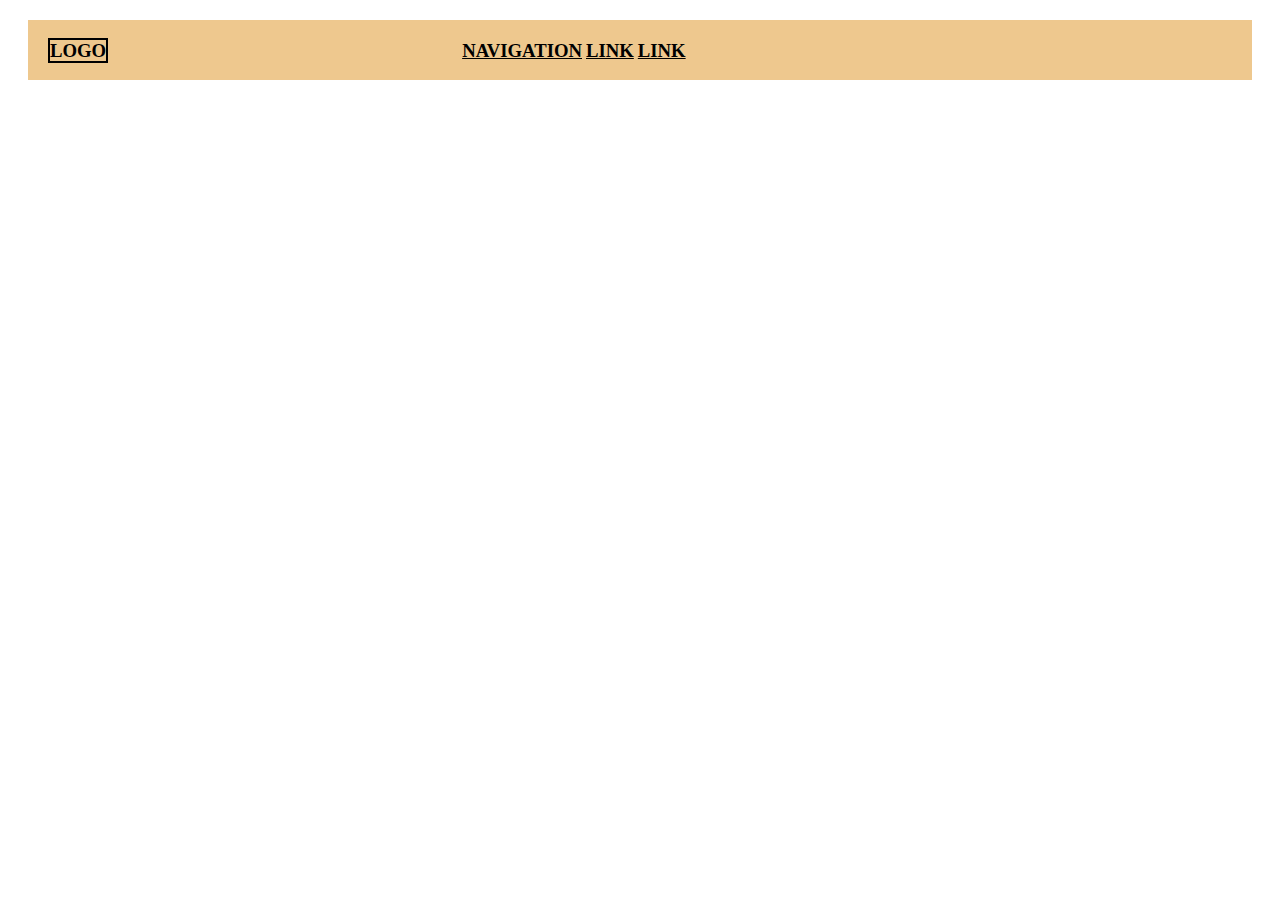
<file: html_files/index.html>
<!DOCTYPE html><html>
    <head>
        <title>
            my web page
        </title>
    </head>
    <style>
        h3{
            background-color:rgb(238, 200, 142);
            display:inline;
            
        }
        #a{
            margin-bottom:200px;
            border:2px solid black;
        }
        #b{
            margin-left:350px;
        }
        div{
            background-color:rgb(238, 200, 142);
            height:20px;
            margin:20px;
            padding:20px;
        }

    </style>
    <body>
        <div>
        <h3 id ="a">LOGO</h3>
        <h3 id ="b"><u>NAVIGATION</u></h3>
        <h3 id ="c"><u>LINK</u></h3>
        <h3 id ="d"><u>LINK</u></h3>
        </div>
    </body>
</html>
</file>
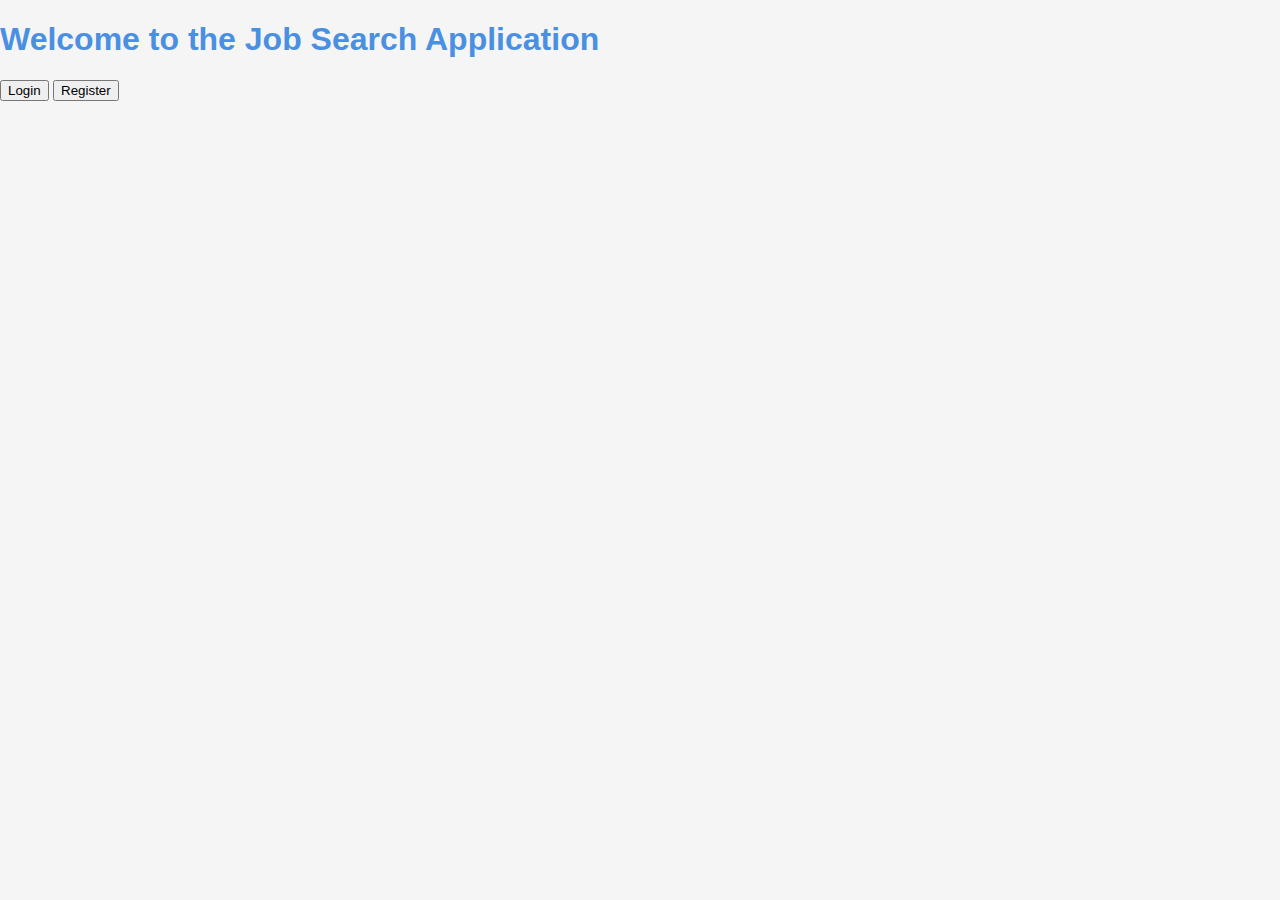
<file: html_files/flow1.html>
<!DOCTYPE html>
<html lang="en">
<head>
    <meta charset="UTF-8">
    <meta name="viewport" content="width=device-width, initial-scale=1.0">
    <link rel="stylesheet" href="style.css">
    <title>Job Search Application</title>
</head>
<body>
    <div id="app">
        <h1>Welcome to the Job Search Application</h1>
        <div id="login-container">
            <button onclick="showLoginForm()">Login</button>
            <button onclick="showRegistrationForm()">Register</button>
        </div>
        <div id="forms-container">
            <!-- Login Form -->
            <form id="login-form" style="display: none;">
                <label for="email">Email:</label>
                <input type="email" id="email" required>
                <label for="password">Password:</label>
                <input type="password" id="password" required>
                <button type="button" onclick="login()">Login</button>
            </form>

            <!-- Registration Form -->
            <form id="registration-form" style="display: none;">
                <label for="name">Name:</label>
                <input type="text" id="name" required>
                <label for="newEmail">Email:</label>
                <input type="email" id="newEmail" required>
                <label for="newPassword">Password:</label>
                <input type="password" id="newPassword" required>
                <button type="button" onclick="register()">Register</button>
            </form>
        </div>
    </div>

    <script src="script.js"></script>
</body>
</html>
</file>
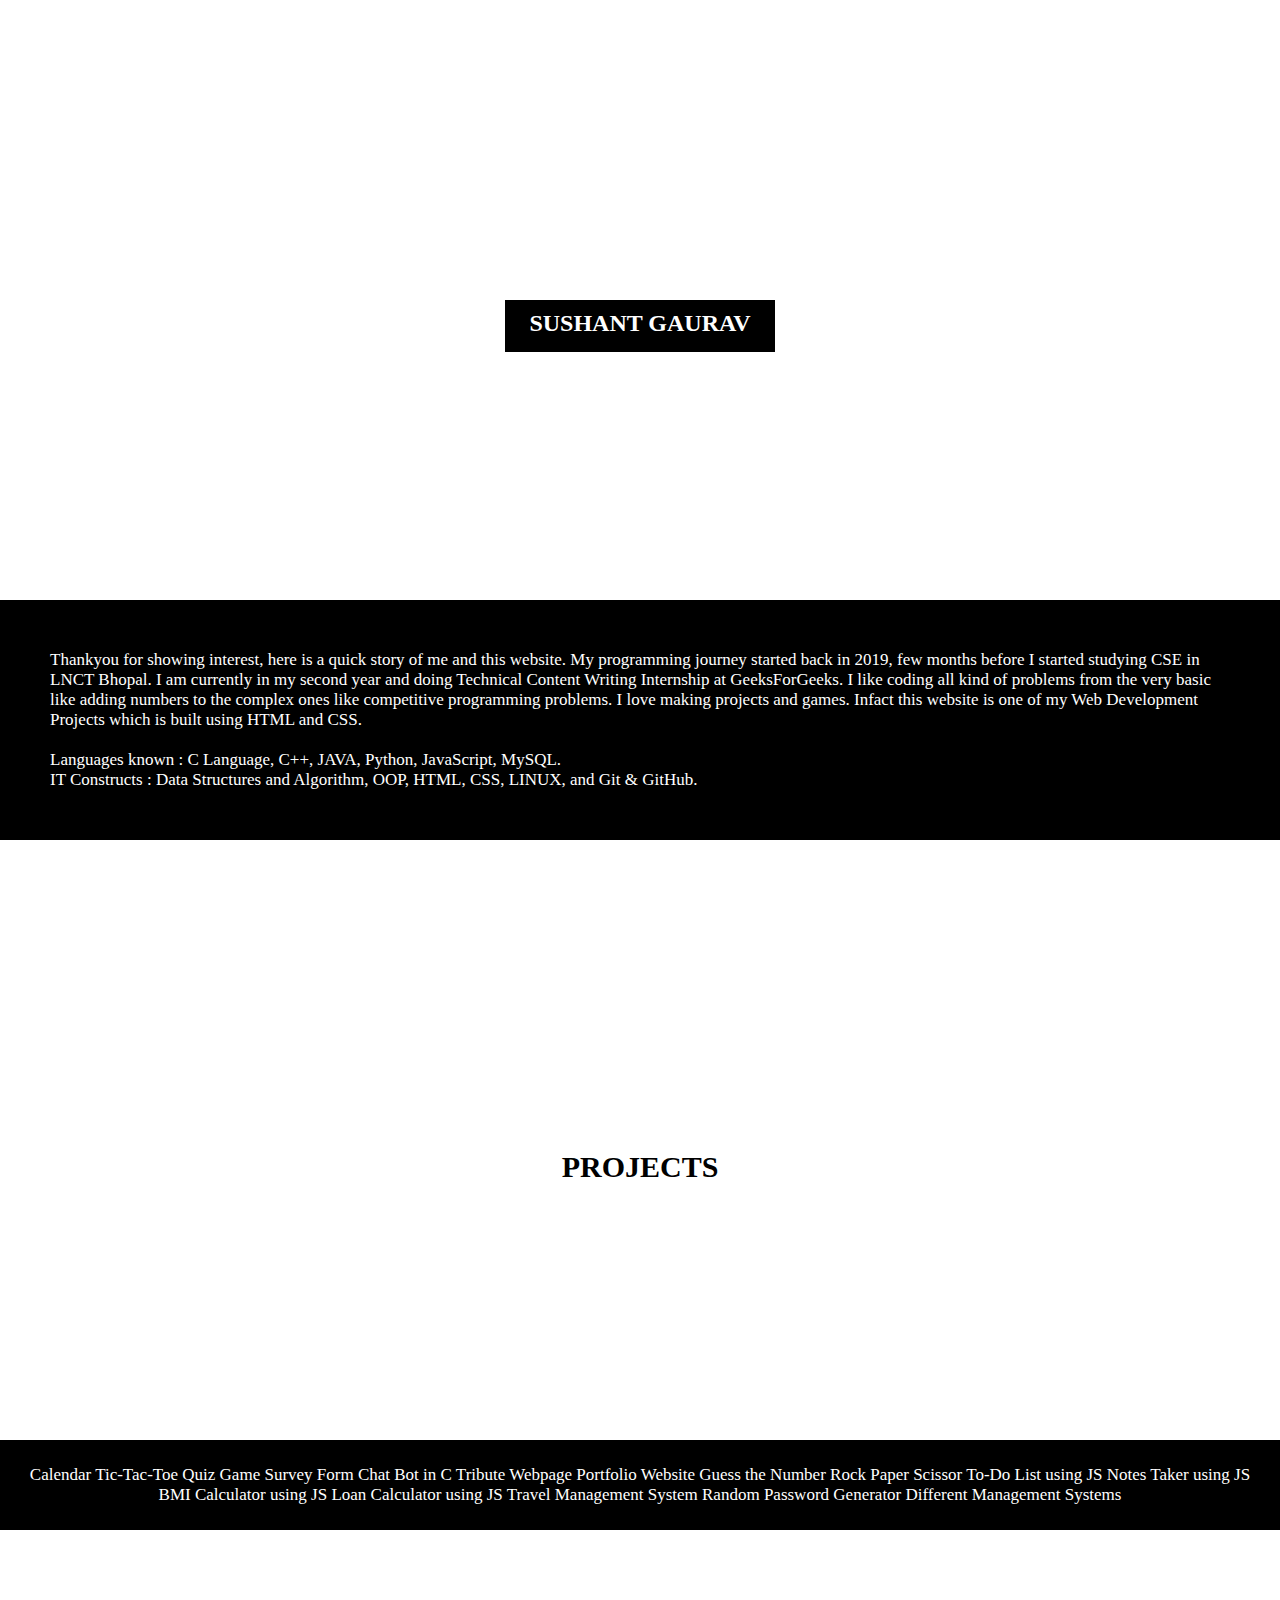
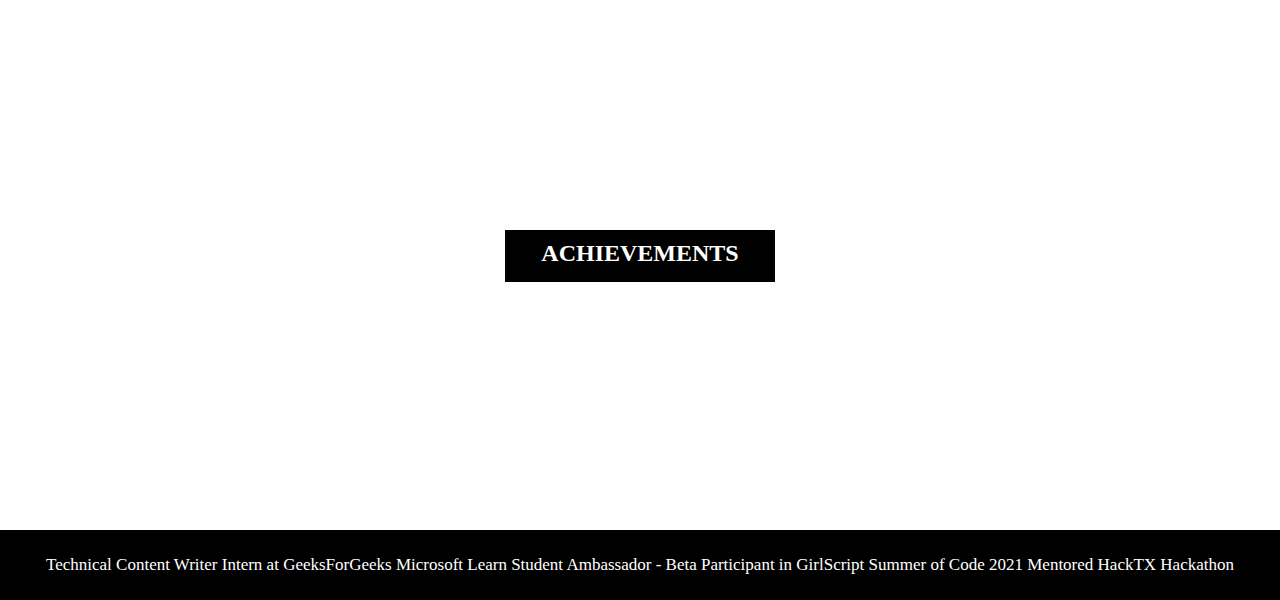
<file: html_files/parallax.html>
<!DOCTYPE html>
<html lang="en">

<head>
	<style>

		/* Styling the body */
		* {
			margin: 0px;
			padding: 0px;
		}

		/* Styling the first parallax's 
		height, width and background color */
		.parallax-1 {
			width: 100%;
			height: 600px;
			background: url(
'https://media.geeksforgeeks.org/wp-content/uploads/20210402175040/back22.jpg');
			background-size: 100% 100%;
			background-attachment: fixed;
		}

		/* Styling the title of first parallax */
		.parallax-1 h2 {
			margin: auto;
			position: relative;
			left: 500x;
			top: 300px;
			width: 250px;
			height: 32px;
			padding: 10px;
			background-color: black;
			color: white;
			text-align: center;
		}

		/* Styling the second parallax's 
		height, width and background color */
		.parallax-2 {
			width: 100%;
			height: 600px;
			background: url(
'https://media.geeksforgeeks.org/wp-content/uploads/20210402175040/back22.jpg');
			background-size: 100% 100%;
			background-attachment: fixed;
		}

		/* Styling the title of second parallax */
		.parallax-2 h2 {
			margin: auto;
			position: relative;
			left: 500x;
			top: 300px;
			width: 250px;
			height: 37px;
			padding: 10px;
			background-color: white;
			color: black;
			text-align: center;
			font-size: 30px;
			font-family: Verdana;
		}

		/* Styling the content or paragraph */
		.para-1 {
			padding: 50px;
			background-color: black;
			color: white;
			font-size: 17px;
		}

		/* Styling the content or paragraph */
		.para-2 {
			text-align: center;
			padding: 25px;
			font-size: 17px;
			font-family: Verdana;
			background-color: black;
			color: white;
		}
	</style>
</head>

<body>

	<!-- Giving title of the first parallax -->
	<div class="parallax-1">
		<h2>SUSHANT GAURAV</h2>
	</div>

	<!--Content of first parallax -->
	<div class="para-1">
		<p>
			Thankyou for showing interest, 
			here is a quick story of me and
			this website. My programming 
			journey started back in 2019, 
			few months before I started 
			studying CSE in LNCT Bhopal. 
			I am currently in my second 
			year and doing Technical 
			Content Writing Internship
			at GeeksForGeeks. I like 
			coding all kind of problems 
			from the very basic like adding 
			numbers to the complex ones like
			competitive programming problems.
			I love making projects and games.
			Infact this website is one of my 
			Web Development Projects which 
			is built using HTML and CSS.<br>
			<br>Languages known : C Language, 
			C++, JAVA, Python, JavaScript, 
			MySQL.<br> IT Constructs : Data 
			Structures and Algorithm, OOP, 
			HTML, CSS, LINUX, and Git & GitHub.
		</p>
	</div>

	<!-- Giving title of the first parallax -->
	<div class="parallax-2">
		<h2>PROJECTS</h2>
	</div>

	<!--Content of first parallax -->
	<div class="para-2">
		<p>
			 Calendar  
			Tic-Tac-Toe  
			Quiz Game  
			Survey Form  
			Chat Bot in C  
			Tribute Webpage  
			Portfolio Website  
			Guess the Number  
			Rock Paper Scissor 
			To-Do List using JS  
			Notes Taker using JS  
			BMI Calculator using JS 
			Loan Calculator using JS  
			Travel Management System  
			Random Password Generator  
			Different Management Systems
		</p>
	</div>

	<!--This will be same as first parallax-->
	<div class="parallax-1">
		<h2>ACHIEVEMENTS</h2>
	</div>

	<div class="para-2">
		<p>
			 Technical Content Writer 
			Intern at GeeksForGeeks 
			 Microsoft Learn Student 
			Ambassador - Beta  
			Participant in GirlScript Summer 
			of Code 2021  
			Mentored HackTX Hackathon
		</p>
	</div>
</body>

</html>
</file>
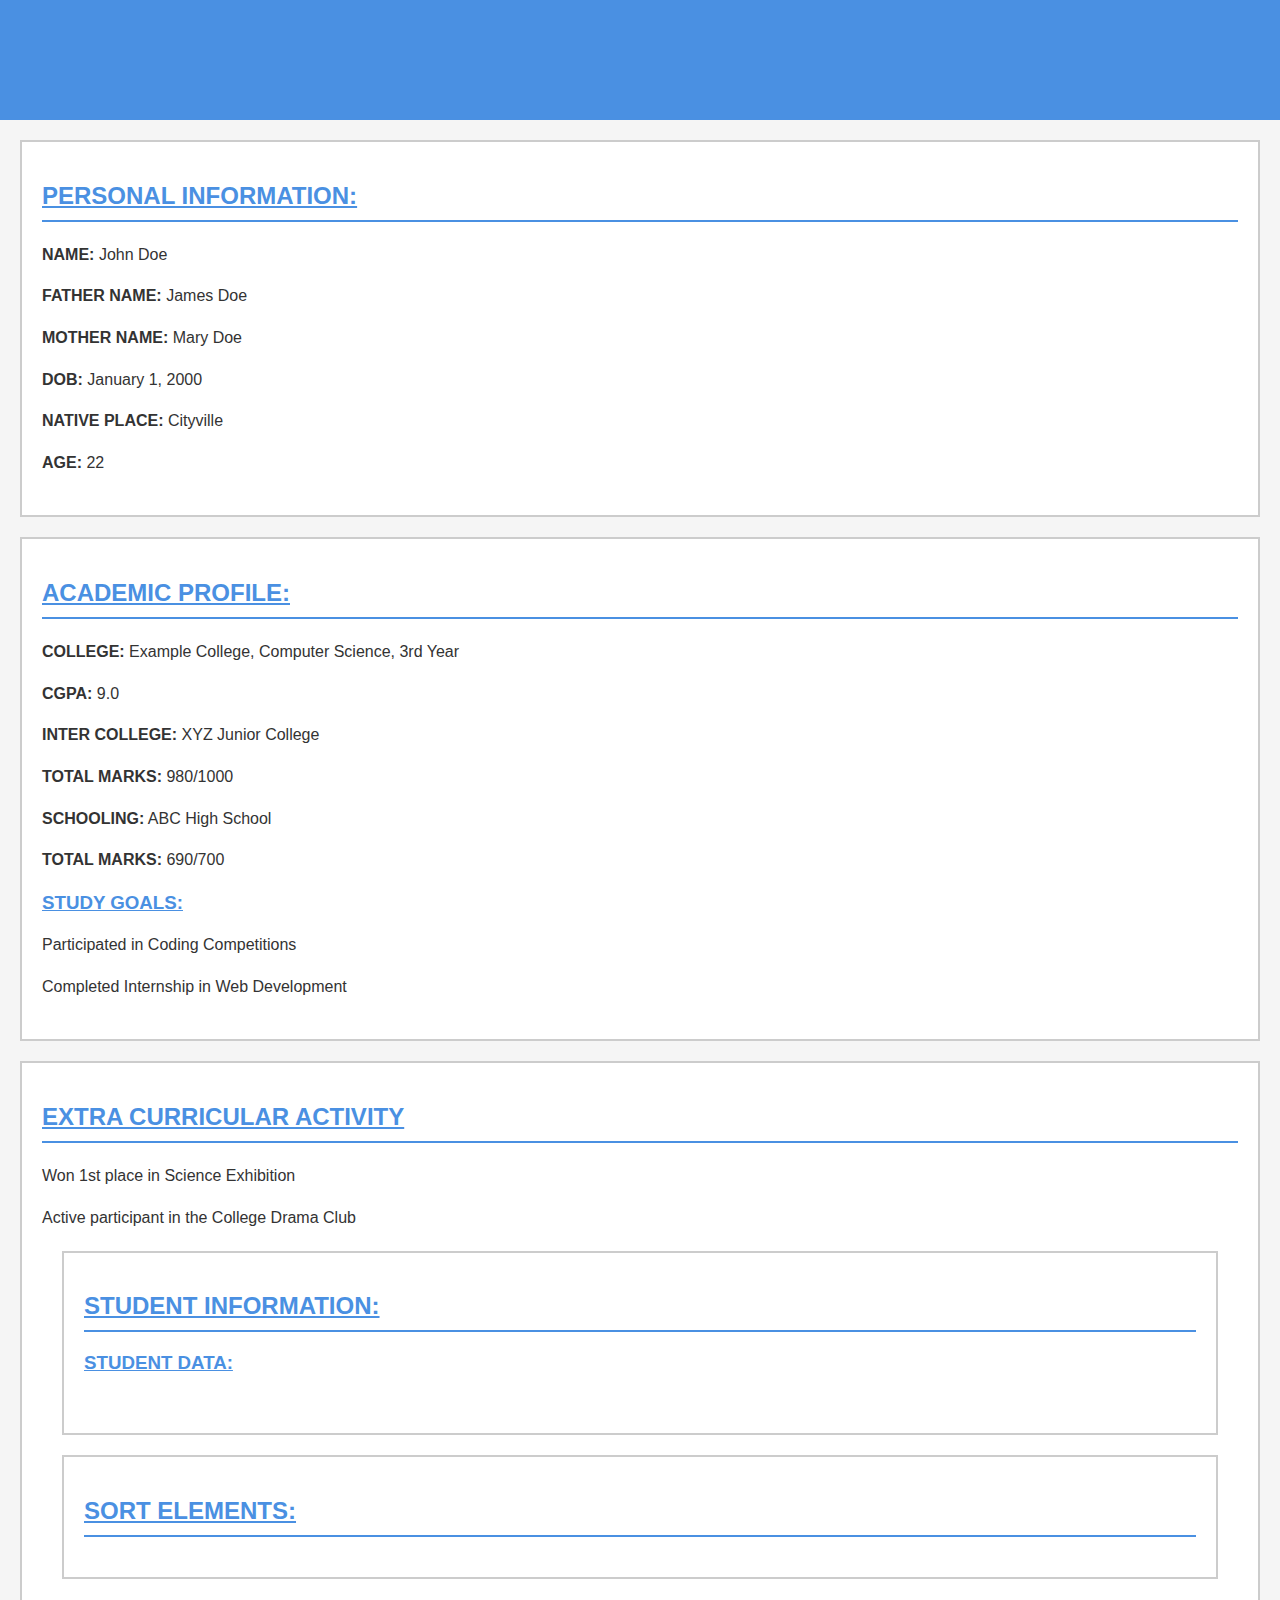
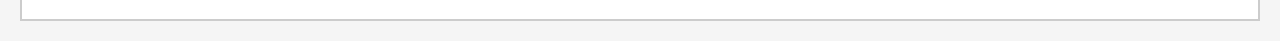
<file: html_files/prac1.html>
<!DOCTYPE html>
<html lang="en">

<head>
    <meta charset="UTF-8">
    <meta name="viewport" content="width=device-width, initial-scale=1.0">
    <title>GRADED LAB-1</title>
    <link rel="stylesheet" href="style.css">
</head>

<body>
    <header>
        <h1>MY BIODATA</h1>
    </header>

    <section id="personalInfoSection">
        <h2><u>PERSONAL INFORMATION:</u></h2>
        <article id="personalInfo">
            <p><strong>NAME:</strong> John Doe</p>
            <p><strong>FATHER NAME:</strong> James Doe</p>
            <p><strong>MOTHER NAME:</strong> Mary Doe</p>
            <p><strong>DOB:</strong> January 1, 2000</p>
            <p><strong>NATIVE PLACE:</strong> Cityville</p>
            <p><strong>AGE:</strong> 22</p>
        </article>
    </section>

    <section id="academicSection">
        <h2><u>ACADEMIC PROFILE:</u></h2>
        <article id="academicInfo">
            <p><strong>COLLEGE:</strong> Example College, Computer Science, 3rd Year</p>
            <p><strong>CGPA:</strong> 9.0</p>
            <p><strong>INTER COLLEGE:</strong> XYZ Junior College</p>
            <p><strong>TOTAL MARKS:</strong> 980/1000</p>
            <p><strong>SCHOOLING:</strong> ABC High School</p>
            <p><strong>TOTAL MARKS:</strong> 690/700</p>
            <h3><u>STUDY GOALS:</u></h3>
            <p>Participated in Coding Competitions</p>
            <p>Completed Internship in Web Development</p>
        </article>
    </section>

    <section id="extracurricularSection">
        <h2><u>EXTRA CURRICULAR ACTIVITY</u></h2>
        <article id="extraCurricular">
            <p>Won 1st place in Science Exhibition</p>
            <p>Active participant in the College Drama Club</p>
        </article>
        <section>
            <h2><u>STUDENT INFORMATION:</u></h2>
            <form id="studentForm">
                <!-- Student form content here -->
            </form>
            <h3><u> STUDENT DATA:</u></h3>
            <article id="studentData">
                <table id="studentTable">
                    <!-- Student table content here -->
                </table>
            </article>
        </section>
    
        <section>
            <h2><u>SORT ELEMENTS:</u></h2>
            <article id="sortElements">
                <!-- Sorting elements content here -->
            </article>
        </section>
    
        <script src="script.js"></script>
    </body>
    
    </html>
</file>
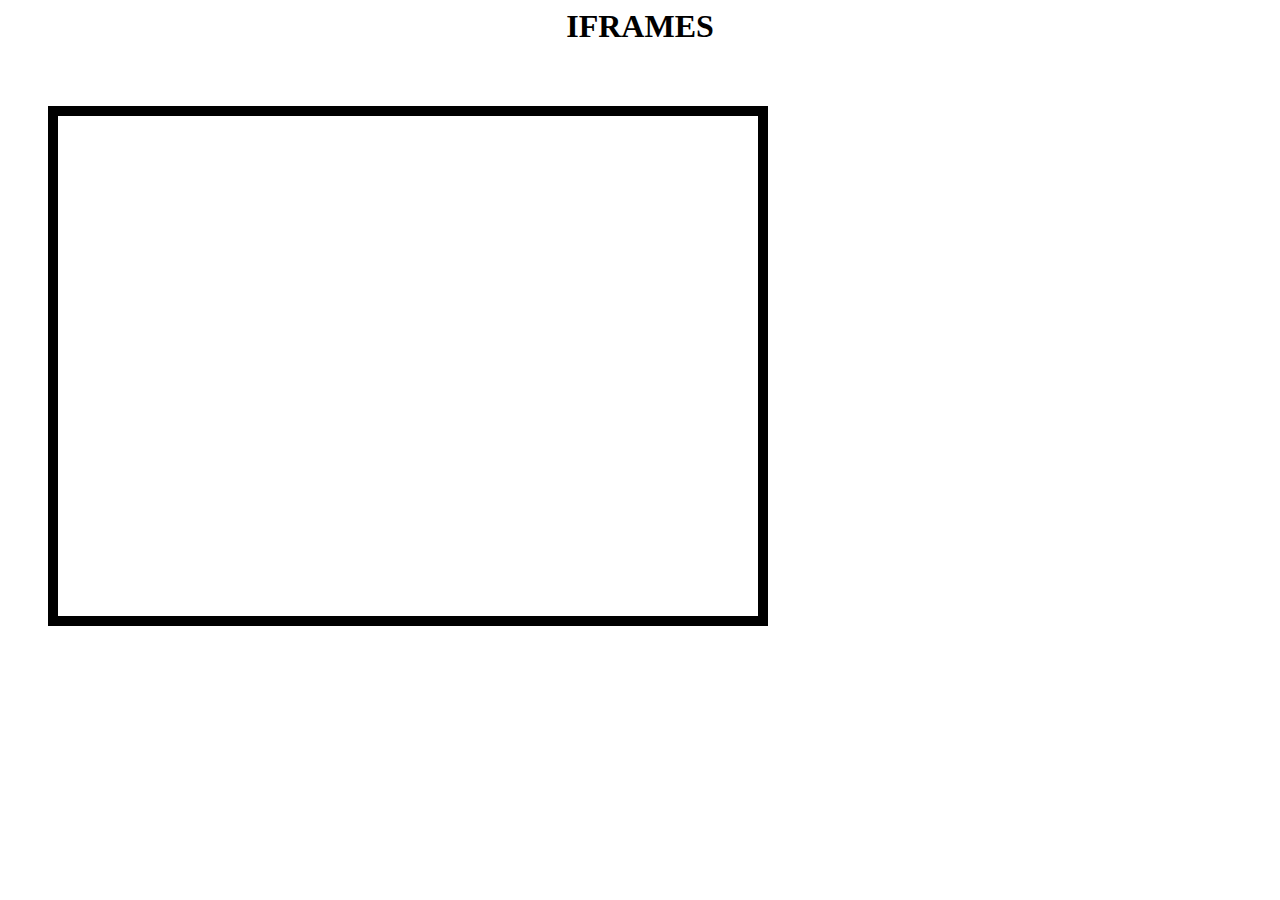
<file: html_files/prac2.html>
<Doctype! html>
<html>
    <head>
        <title>
            my web page
        </title>
    </head>
    <body>
        <h1 style = "text-align :center;color :black">
            IFRAMES
        </h1>
        <iframe src = https://learnpython.com/blog/beginner-learning-python-resources/  title = python_learning  style = "width:700px;height :500px;margin:40px;border:10px solid black">PYTHON</iframe>
    </body>
</html>
</file>
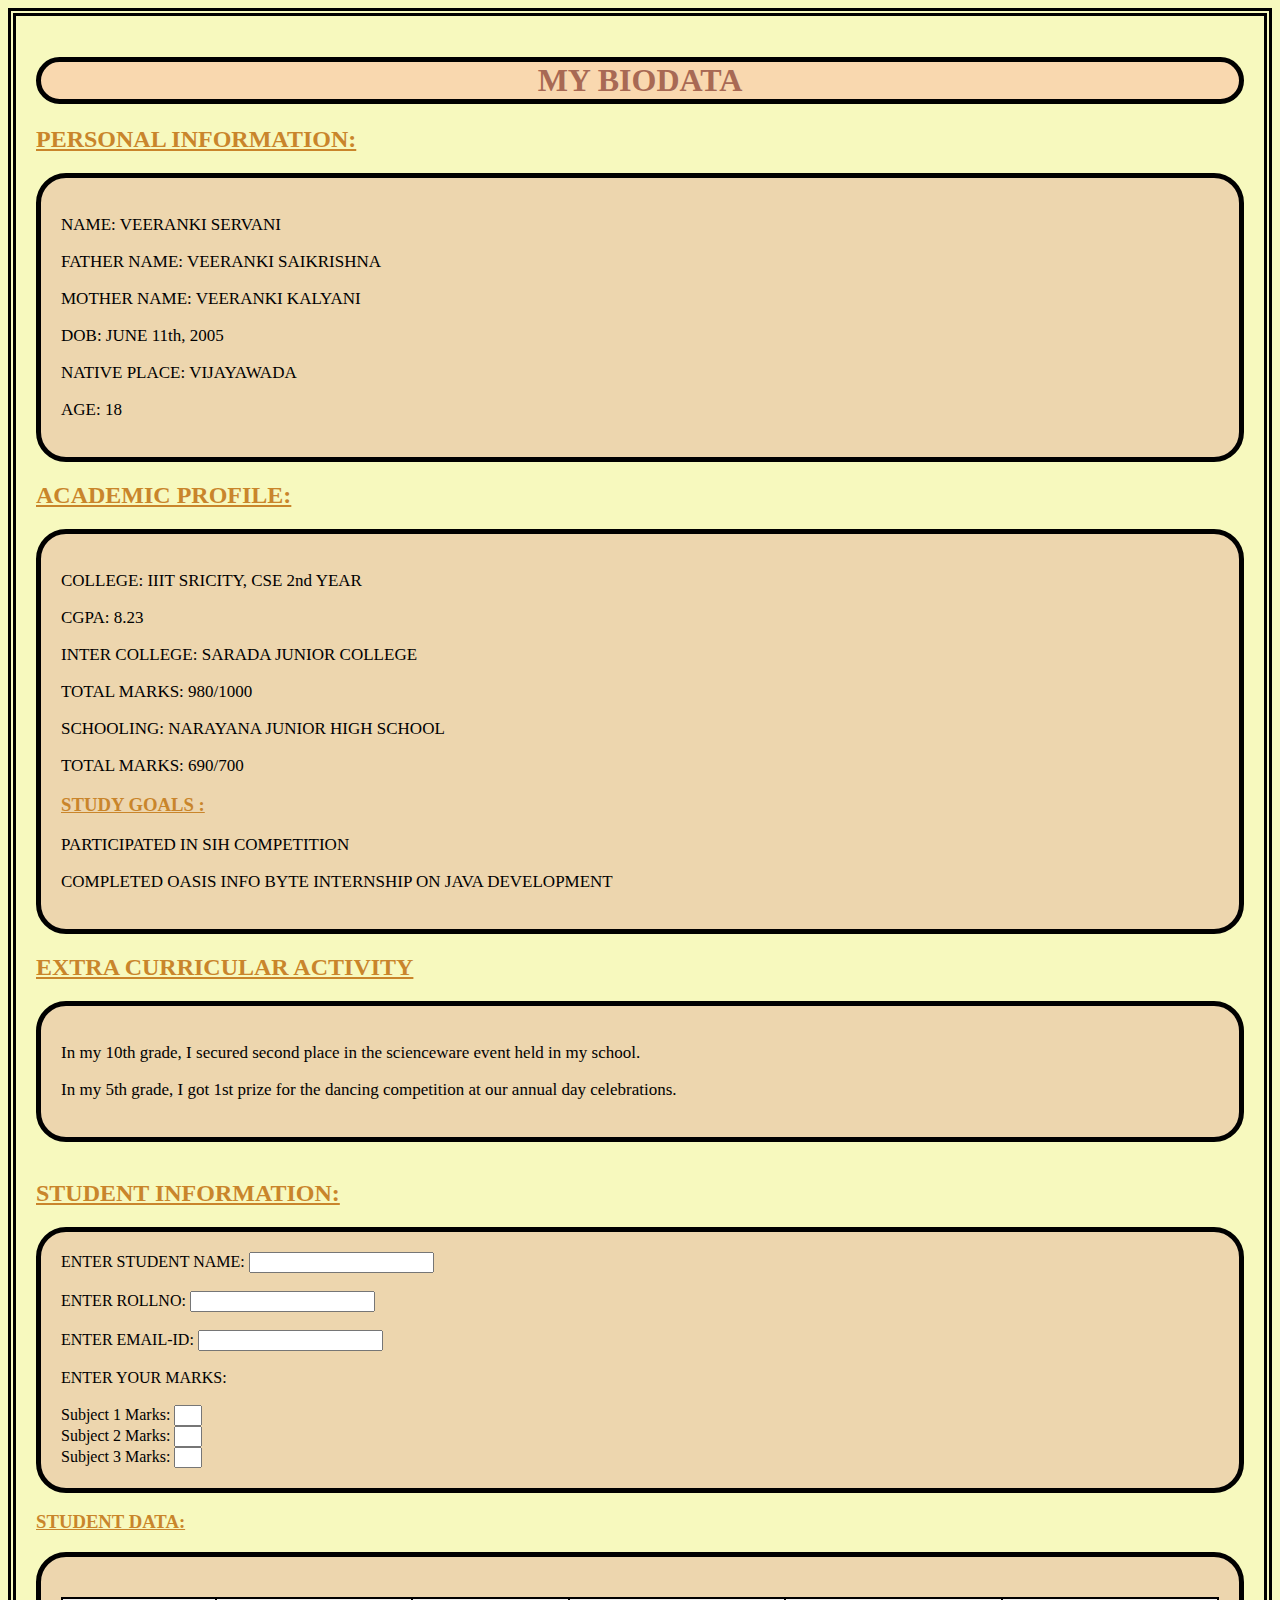
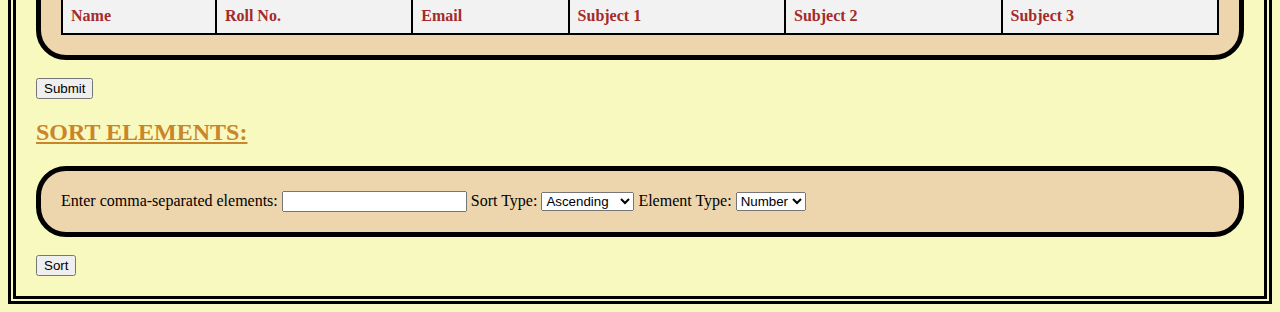
<file: html_files/S20220010240_Lab4.html>
<!DOCTYPE html>
<html>

<head>
    <title>GRADED LAB-1</title>
    <style>
        h1 {
            text-align: center;
            color: rgb(168, 105, 84);
            border: 5px solid black;
            border-radius: 30px;
            background-color: rgb(249, 216, 175);
            
           
        }

        body {
            background-color:rgb(247, 249, 190);
            border: 8px double black;
            padding: 20px;
        }

        #div1,
        #div2,
        #div3,#div10,#div11 {
            border: 5px solid black;
            padding: 20px;
            color: black;
            background-color: rgb(237, 214, 174);
            border-radius: 30px;
        }

        h2 {
            color: rgb(201, 133, 43);
        }

        form {
            background-color: rgb(237, 214, 174);
            border: 5px solid black;
            padding: 20px;
            border-radius: 30px;
        }

        p {
            font-size: 17px;
        }

        table {
            width: 100%;
            border-collapse: collapse;
            margin-top: 20px;
        }

        th,
        td {
            border: 2px solid black;
            padding: 8px;
            text-align: left;
        }

        th {
            background-color: #f2f2f2;
        }
        #studentTable{
            color:brown;
        }
        h3{
            color:rgb(201, 133, 43)
        }
    </style>
</head>

<body>
    <h1>MY BIODATA</h1>

    <h2><u>PERSONAL INFORMATION:</u></h2>
    <div id="div1">
        <p>NAME: VEERANKI SERVANI</p>
        <p>FATHER NAME: VEERANKI SAIKRISHNA</p>
        <p>MOTHER NAME: VEERANKI KALYANI</p>
        <p>DOB: JUNE 11th, 2005</p>
        <p>NATIVE PLACE: VIJAYAWADA</p>
        <p>AGE: 18</p>
    </div>

    <h2><u>ACADEMIC PROFILE:</u></h2>
    <div id="div2">
        <p>COLLEGE: IIIT SRICITY, CSE 2nd YEAR</p>
        <p>CGPA: 8.23</p>
        <p>INTER COLLEGE: SARADA JUNIOR COLLEGE</p>
        <p>TOTAL MARKS: 980/1000</p>
        <p>SCHOOLING: NARAYANA JUNIOR HIGH SCHOOL</p>
        <p>TOTAL MARKS: 690/700</p>
        <h3><u>STUDY GOALS :</u></h3>
        <P>PARTICIPATED IN SIH COMPETITION</P>
        <p>COMPLETED OASIS INFO BYTE INTERNSHIP ON JAVA DEVELOPMENT</p>
    </div>

    <h2><u>EXTRA CURRICULAR ACTIVITY</u></h2>
    <div id="div3">
        <p>In my 10th grade, I secured second place in the scienceware event held in my school.</p>
        <p>In my 5th grade, I got 1st prize for the dancing competition at our annual day celebrations.</p>
    </div>

    <br>

    <h2><u>STUDENT INFORMATION:</u></h2>
    <form>
        <div id="div4">ENTER STUDENT NAME: <input type="text" id="name" placeholder=""></div>
        <br>
        <div id="div5">ENTER ROLLNO: <input type="number" id="rollNo"></div>
        <BR>
        <div id="div6">ENTER EMAIL-ID: <input type="email" id="email"></div>
        <br>
        <div id="div7">ENTER YOUR MARKS:
            <BR>
                <br>
            <label for="subject1">Subject 1 Marks:</label>
            <input type="number" id="subject1" required style="width: 20px;">
        </div>


        <div id="div8">
            <label for="subject2">Subject 2 Marks:</label>
            <input type="number" id="subject2" required style="width: 20px;">
        </div>

        <div id="div9">
            <label for="subject3">Subject 3 Marks:</label>
            <input type="number" id="subject3" required style="width: 20px;">
        </div>
    </form>
    <h3><u> STUDENT DATA:</u></h3>
    <div id = "div10">
    <table id="studentTable">
        <thead>
            <tr>
                <th>Name</th>
                <th>Roll No.</th>
                <th>Email</th>
                <th>Subject 1</th>
                <th>Subject 2</th>
                <th>Subject 3</th>
            </tr>
        </thead>
        <tbody>
            <!-- Student information will be displayed here dynamically -->
        </tbody>
    </table>
</div>
<br>
    

    <button onclick="submitForm()">Submit</button>

    <section>
        <h2><u>SORT ELEMENTS:</u></h2>
        <div id="div11">
        <label for="elementList">Enter comma-separated elements:</label>
        <input type="text" id="elementList" required>

        <label for="sortType">Sort Type:</label>
        <select id="sortType">
            <option value="asc">Ascending</option>
            <option value="desc">Descending</option>
        </select>

        <label for="elementType">Element Type:</label>
        <select id="elementType">
            <option value="number">Number</option>
            <option value="string">String</option>
            <!-- Add more types as needed -->
        </select>
    </div>
        <br>
        

        <button onclick="sortElements()">Sort</button>
    </section>



    <script>
        function submitForm() {
            // Fetch values from form
            const name = document.getElementById('name').value;
            const rollNo = document.getElementById('rollNo').value;
            const email = document.getElementById('email').value;
            const subject1 = document.getElementById('subject1').value;
            const subject2 = document.getElementById('subject2').value;
            const subject3 = document.getElementById('subject3').value;

            // Validate fields
            if (!name || !rollNo || !email || !subject1 || !subject2 || !subject3) {
                alert('All fields are required!');
                return;
            }

            // Add student information to table
            const table = document.getElementById('studentTable').getElementsByTagName('tbody')[0];
            const row = table.insertRow(table.rows.length);
            const cell1 = row.insertCell(0);
            const cell2 = row.insertCell(1);
            const cell3 = row.insertCell(2);
            const cell4 = row.insertCell(3);
            const cell5 = row.insertCell(4);
            const cell6 = row.insertCell(5);

            cell1.innerHTML = name;
            cell2.innerHTML = rollNo;
            cell3.innerHTML = email;
            cell4.innerHTML = subject1;
            cell5.innerHTML = subject2;
            cell6.innerHTML = subject3;

            // Clear form fields
            document.getElementById('name').value = '';
            document.getElementById('rollNo').value = '';
            document.getElementById('email').value = '';
            document.getElementById('subject1').value = '';
            document.getElementById('subject2').value = '';
            document.getElementById('subject3').value = '';
        }

        function sortElements() {
            // Fetch values from form
            const elementList = document.getElementById('elementList').value;
            const sortType = document.getElementById('sortType').value;
            const elementType = document.getElementById('elementType').value;

            // Convert comma-separated string to array
            const elementsArray = elementList.split(',');

            // Sort elements based on selected type and order
            if (elementType === 'number') {
                elementsArray.sort((a, b) => sortType === 'asc' ? a - b : b - a);
            } else if (elementType === 'string') {
                elementsArray.sort((a, b) => sortType === 'asc' ? a.localeCompare(b) : b.localeCompare(a));
            }

            // Display sorted elements
            alert(`Sorted Elements (${sortType === 'asc' ? 'Ascending' : 'Descending'}): ${elementsArray.join(', ')}`);
        }
    </script>

</body>

</html>
</file>
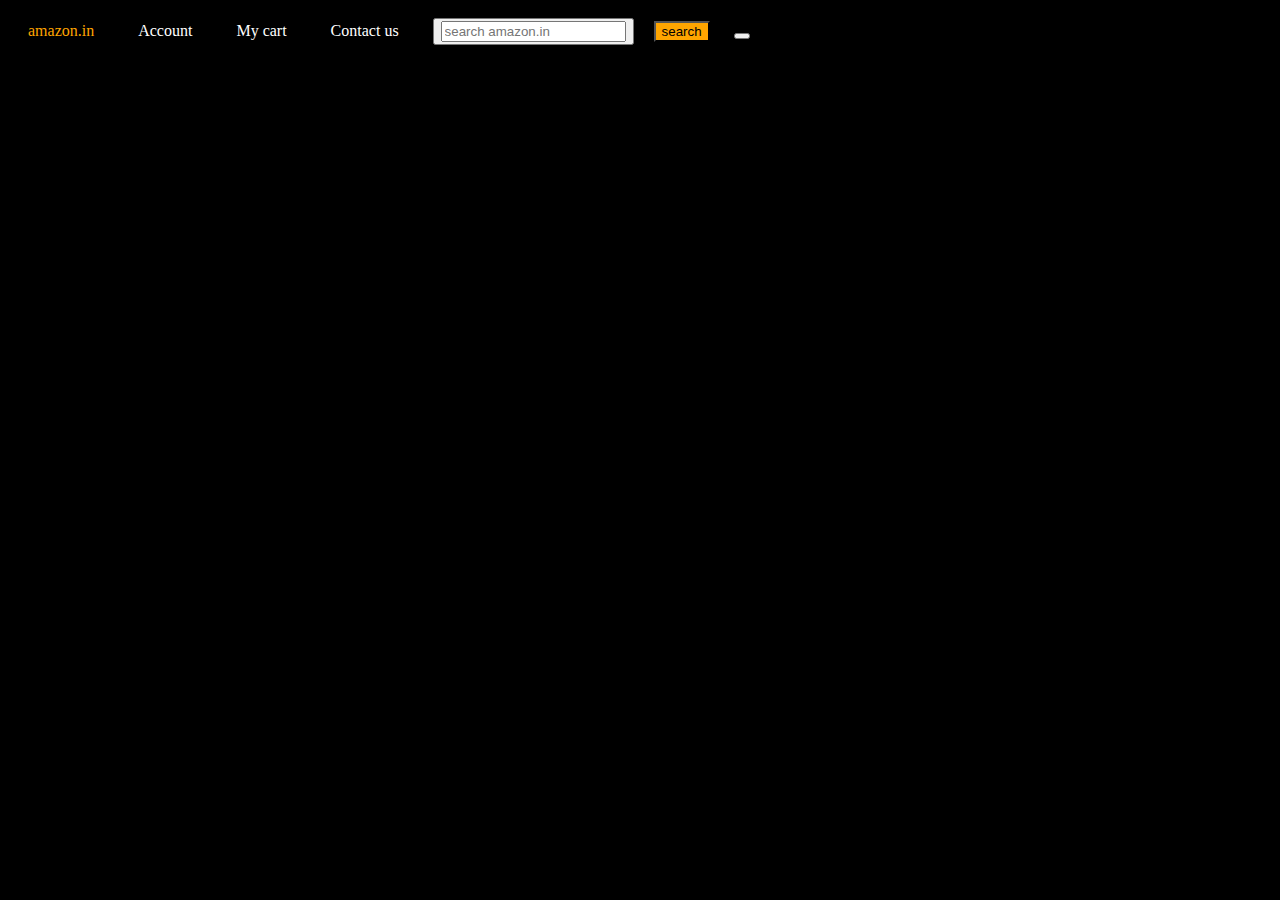
<file: html_files/set1.html>
<!DOCTYPE html>
<html>
    <head>
        <title>
            my web page
        </title>
        <link rel = "stylesheet" href = "style2.css">
    </head>
    <body>
       <div>
        <a id = "logo">amazon.in</a>
        <a>Account</a>
        <a>My cart</a>
        <a>Contact us</a>
        <button>
        <input placeholder="search amazon.in"> <button style = "background-color:orange">search</button>
        <button>
       
       
    </body>
    
</html>
</file>
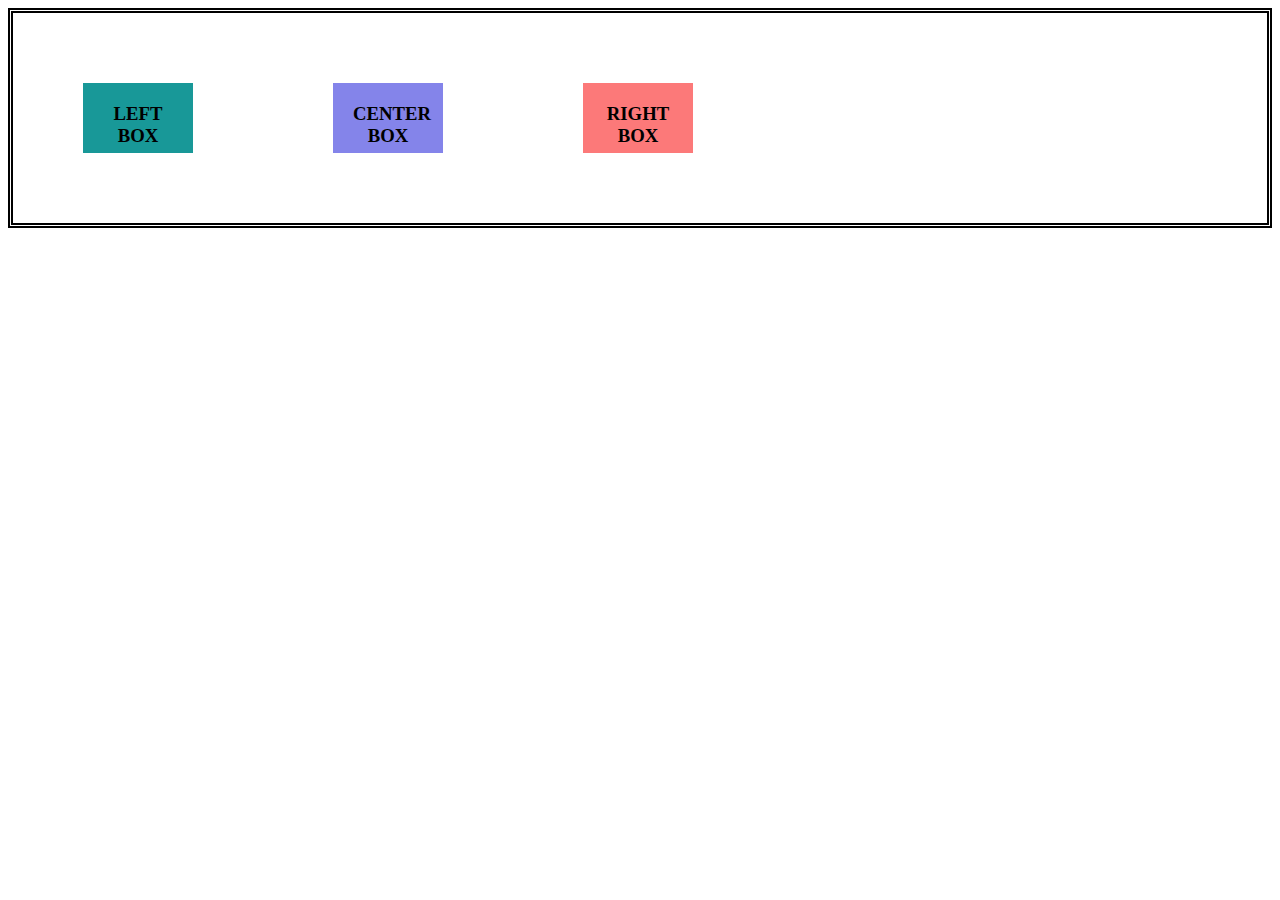
<file: html_files/test.html>
<!DOCTYPE html><HTML>
    <head>
        <TITLE>my web page</TITLE>
    </head>
    <style>
        body{
            border:5px double black;
            display:flex;
        }
        h3{
            padding:20px;
            display:inline-block;
        }
        #h1{
            text-align:center;
            background-color:rgb(24, 152, 152);
            width :70px;
            height:30px;
            margin:70px;

        }
        #h2{
            text-align:center;
            background-color:rgb(132, 132, 234);
            margin:70px;
            width :70px;
            height:30px;
        }
        #h3{
            text-align:center;
            background-color:rgb(252, 121, 121);
            margin:70px;
            width :70px;
            height:30px;
        }
    </style>
    <body>
        <h3 id = "h1">LEFT BOX</h3>
        <h3 id = "h2">CENTER BOX</h3>
        <h3 id = "h3">RIGHT BOX</h3>

    </body>
</HTML>
</file>
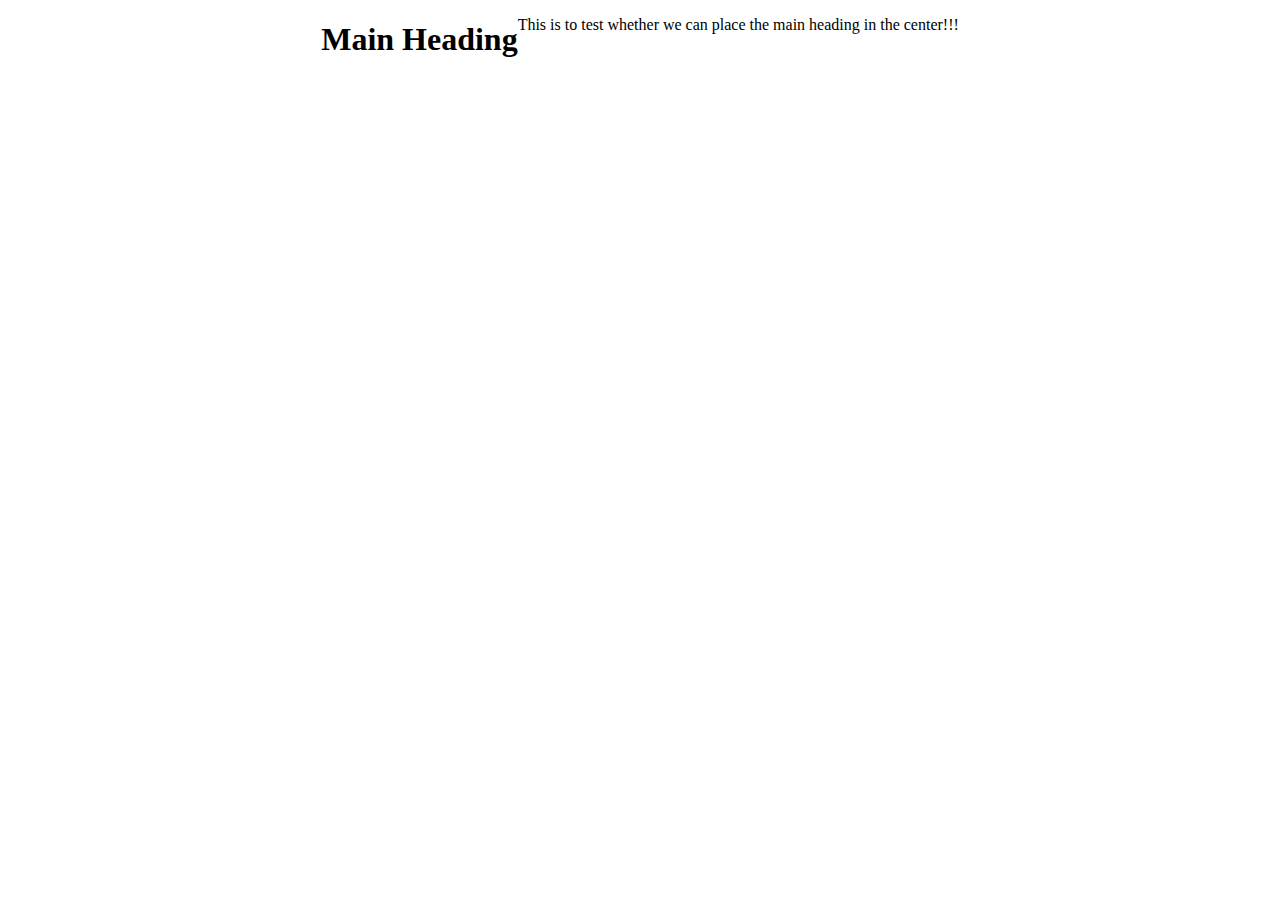
<file: html_files/tut1.html>
<!DOCTYPE html>
<html lang="en">
<head>
    <meta charset="UTF-8">
    <meta name="viewport" content="width=device-width, initial-scale=1.0">
    <title>Center Heading</title>
    <style>
        body {
            display: flex;
            justify-content: center;
            height: 100vh;
            margin: 0;
        }

        h1 {
            text-align: center;
        }
    </style>
</head>
<body>
    <h1>Main Heading</h1>
    <br>
    <p>This is to test whether we can place the main heading in the center!!!</p>
</body>
</html>
</file>
<file: html_files/style.css>
body {
    font-family: 'Arial', sans-serif;
    margin: 0;
    padding: 0;
    background-color: #f5f5f5;
    color: #333;
}

header {
    text-align: center;
    background-color: #4a90e2;
    color: #fff;
    padding: 20px;
    margin-bottom: 20px;
}

section {
    margin: 0 20px;
    padding: 20px;
    background-color: #fff;
    border: 2px solid #ccc;
    margin-bottom: 20px;
}

h1, h2, h3 {
    color: #4a90e2;
}

h2 {
    border-bottom: 2px solid #4a90e2;
    padding-bottom: 10px;
    margin-bottom: 20px;
}

article {
    margin-bottom: 20px;
}

p {
    font-size: 16px;
    line-height: 1.6;
}

/* Add more specific styles as needed */
</file>
<file: html_files/style2.css>
body{
    background-color:black;
}
#logo{
    color:orange;
}
a{
    color:white;
    margin:20px;
}
button{
    margin:10px;
}
</file>
